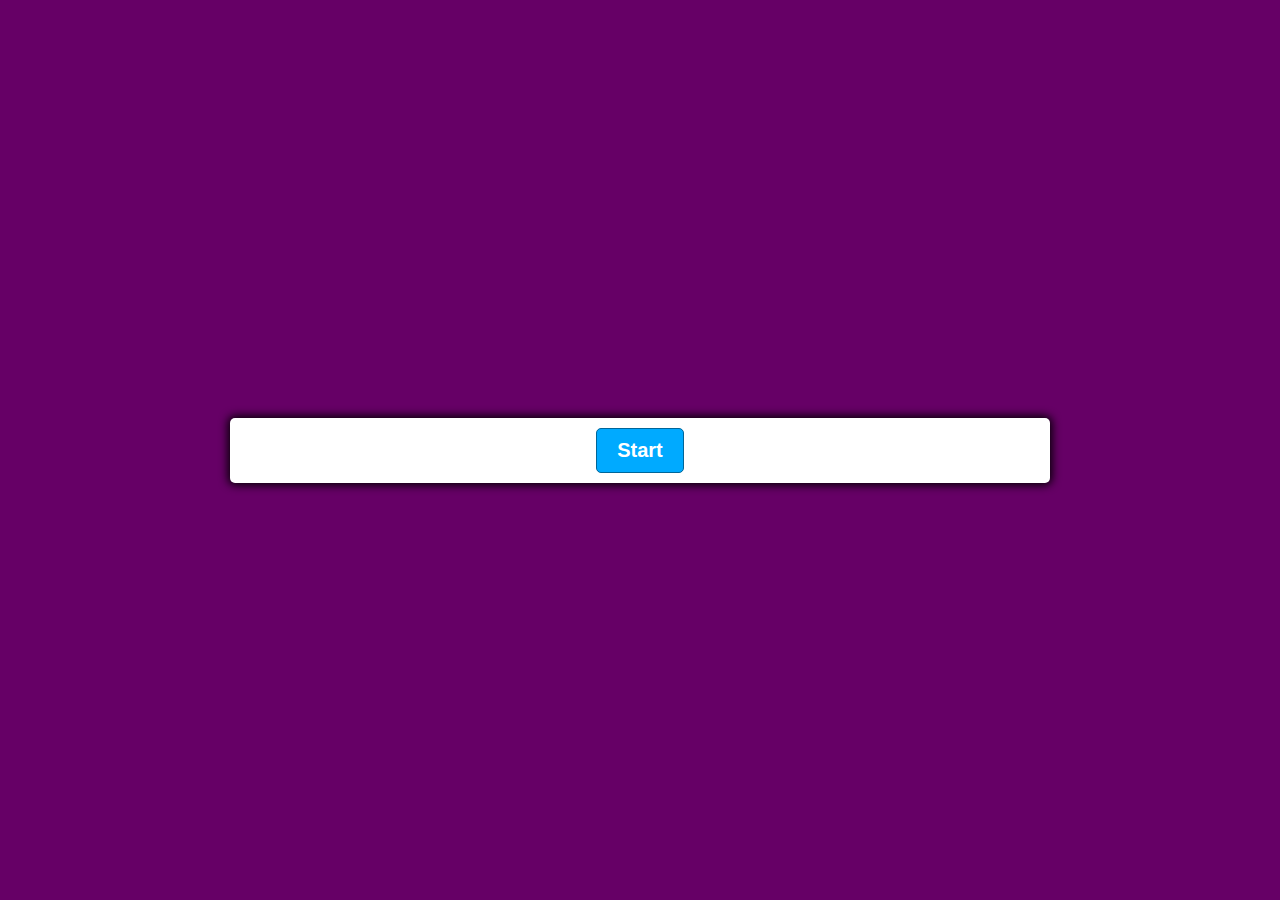
<file: index.html>
<!DOCTYPE html>
<html lang="en">
<head>
    <meta charset="UTF-8">
    <meta name="viewport" content="width=device-width, initial-scale=1.0">
    <title>Quiz App</title>
    <link rel="stylesheet" href="styles.css">
    <script defer src="script.js"></script>
</head>
<body>

    <div class="container"> <!-- Container for quiz -->
        <div id="question-container" class="hide">

        <div id="question">Question</div> <!-- Question -->

        <div id="answer-buttons" class="btn-grid"> <!-- btn div and btn for answers to the question -->
            <button class="btn">Answer 1</button>
            <button class="btn">Answer 2</button>
            <button class="btn">Answer 3</button>
            <button class="btn">Answer 4</button>
        </div>
    </div>

        <div class="controls"> <!-- div for controls start and next -->
            <button id="start-btn" class="start-btn btn">Start</button>
            <button id="next-btn" class="next-btn btn hide">Next</button>
            <p id="current-question" class=""></p>
        </div>

    </div>
</body>
</html>
</file>
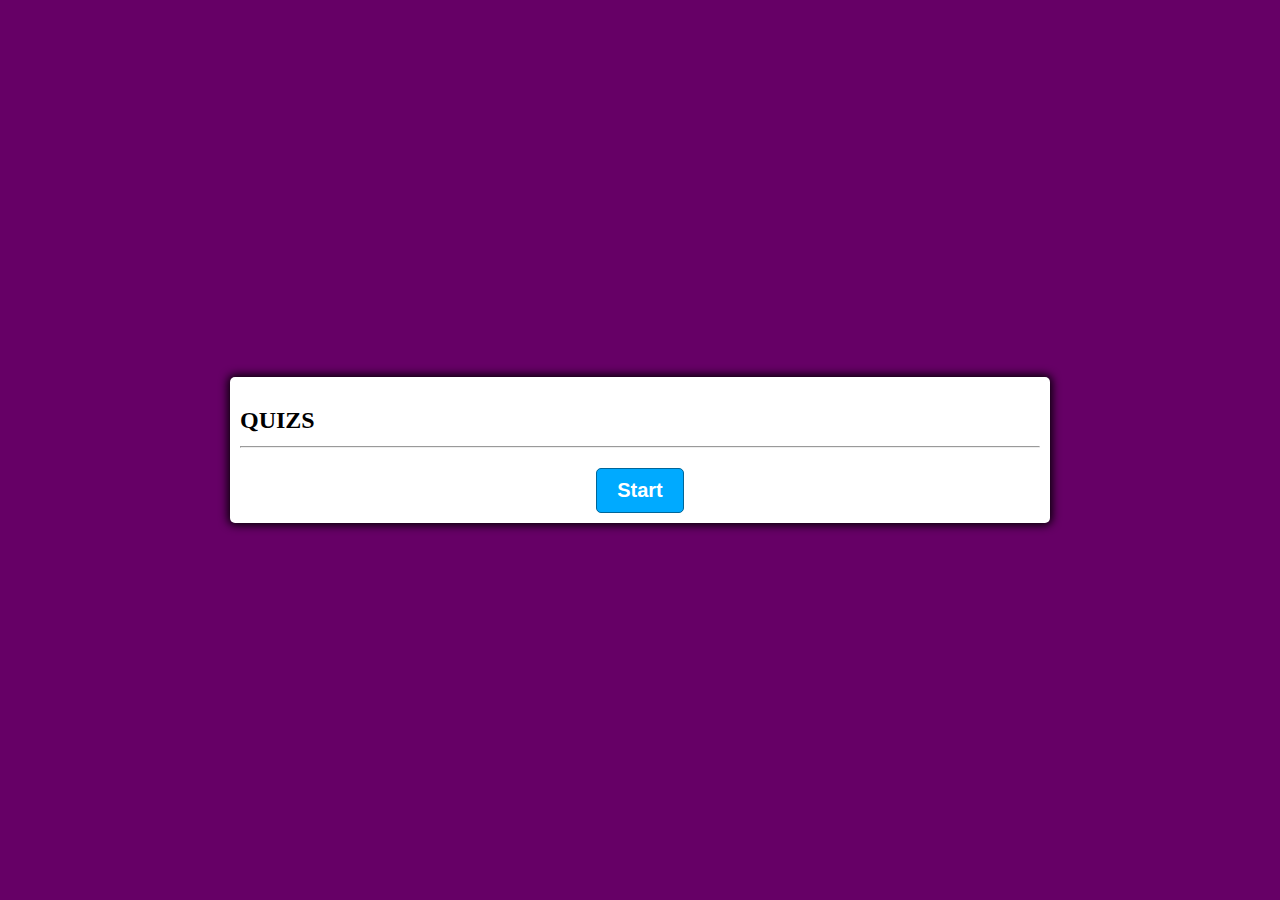
<file: index2.html>
<!DOCTYPE html>
<html lang="en">
<head>
    <meta charset="UTF-8">
    <meta name="viewport" content="width=device-width, initial-scale=1.0">
    <title>Quiz App</title>
    <link rel="stylesheet" href="styles.css">
    <script
  src="https://code.jquery.com/jquery-3.5.0.js"
  integrity="sha256-r/AaFHrszJtwpe+tHyNi/XCfMxYpbsRg2Uqn0x3s2zc="
  crossorigin="anonymous"></script>
    <script defer src="script.js"></script>
</head>
<body>
      
   
    <div class="container"> <!-- Container for quiz -->
        <div  id="test-container" >
            <h2>QUIZS <hr/></h2>
        </div>

        <div id="question-container" class="hide">

        <div id="question">Question</div> <!-- Question -->

        <div id="answer-buttons" class="btn-grid"> <!-- btn div and btn for answers to the question -->
            <button class="btn">Answer 1</button>
            <button class="btn">Answer 2</button>
            <button class="btn">Answer 3</button>
            <button class="btn">Answer 4</button>
        </div>
    </div>
    <p id="feedback"></p>
    <h3 id="result"></h3>
        <div class="controls"> <!-- div for controls start and next -->
            <button id="start-btn" class="start-btn btn">Start</button>
            <button id="next-btn" class="next-btn btn hide">Next</button>
            <p id="current-question" class=""></p>
        </div>

    </div>
</body>
</html>
</file>
<file: styles.css>
:root { /* setting values for hue colors */
    --hue-neutral: 200;
    --hue-wrong: 0;
    --hue-correct:145;
}
body {
    --hue: 300;
    padding: 0;
    margin: 0;
    display: flex;
    width: 100vw;
    height:100vh;
    justify-content:center;
    align-items: center;
    background-color: hsl(var(--hue), 100%, 20%);
}

body.correct { /* Body changes to green when correct */
    --hue: var(--hue-correct);
}

body.wrong { /* Body changes to red when wrong */
    --hue: var(--hue-wrong);
}

.container { /* Container for quiz */
    width: 800px;
    max-width: 80%;
    background-color: white;
    border-radius: 5px;
    padding: 10px;
    box-shadow: 0 0 10px 2px;
}

.btn-grid { /* Make the btns be displayed in a grid */
    display:grid;
    grid-template-columns: repeat(2, auto);
    gap: 10px;
    margin:20px 0;
}

#question { /* Question in quiz */
    font-size: 40px;
}

.btn {
    --hue: var(--hue-neutral);
    border: 1px solid hsl(var(--hue), 100%, 30%);
    background-color: hsl(var(--hue), 100%, 50%);
    border-radius: 5px;
    font-size: 20px;
    padding: 5px 10px;
    color: white;
    outline: none;
}

.btn.correct {
    --hue: var(--hue-correct);
    color: black;
}

.btn.wrong {
    --hue: var(--hue-wrong);
}

.start-btn, .next-btn {
    font-weight: bold;
    padding: 10px 20px;
}

.controls { /* make control btns more flexible and center them */
    display:flex;
    justify-content: center;
    align-items:center;
}

.hide {
    display: none;
}
</file>
